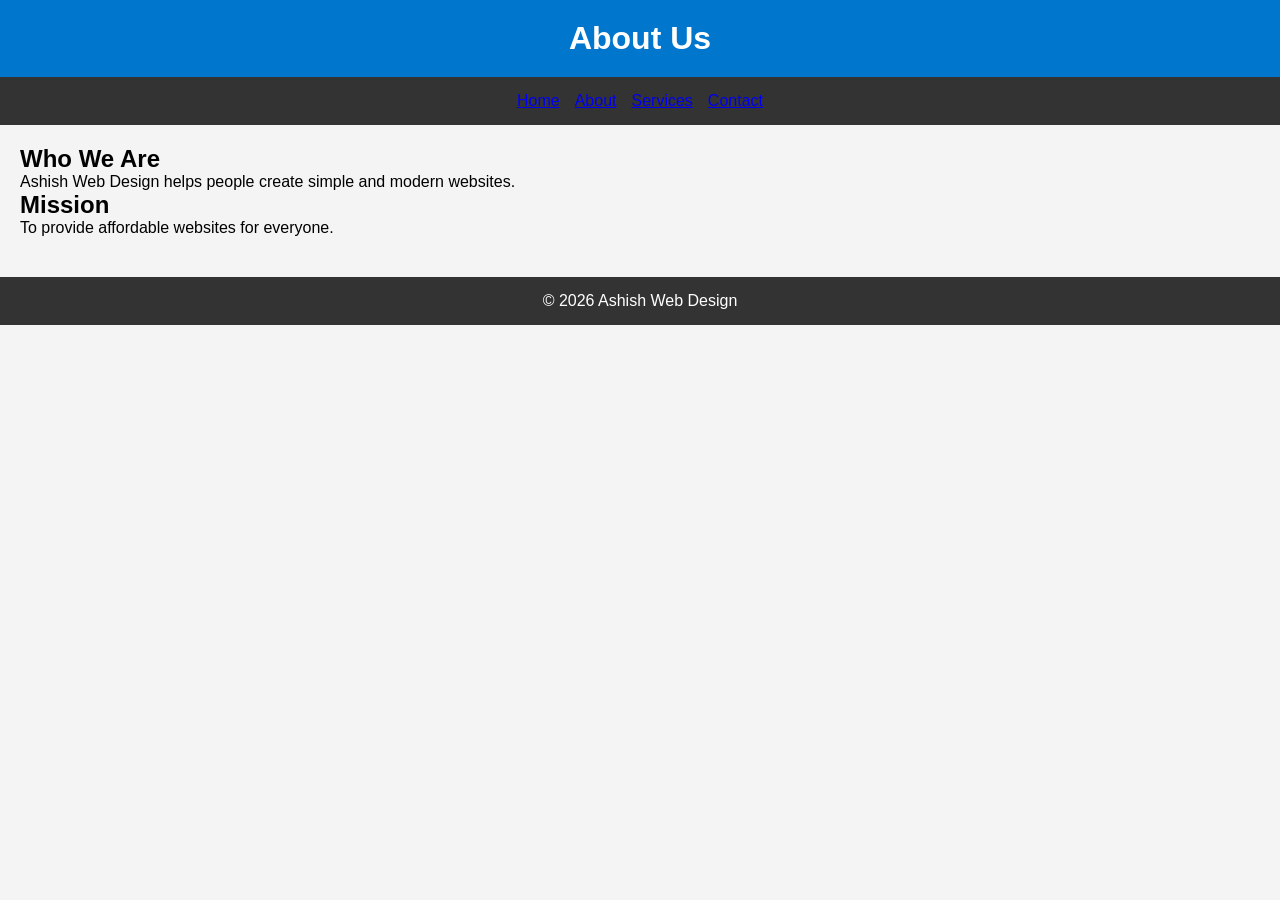
<file: about (1).html>
<!DOCTYPE html>
<html>
<head>
<title>About Us</title>
<link rel="stylesheet" href="style.css">
</head>

<body>

<header>
<h1>About Us</h1>
</header>

<nav>
<a href="index.html">Home</a>
<a href="about.html">About</a>
<a href="services.html">Services</a>
<a href="contact.html">Contact</a>
</nav>

<section>

<h2>Who We Are</h2>

<p>
Ashish Web Design helps people create
simple and modern websites.
</p>

<h2>Mission</h2>

<p>
To provide affordable websites for everyone.
</p>

</section>

<footer>
<p>© 2026 Ashish Web Design</p>
</footer>

</body>
</html>
</file>
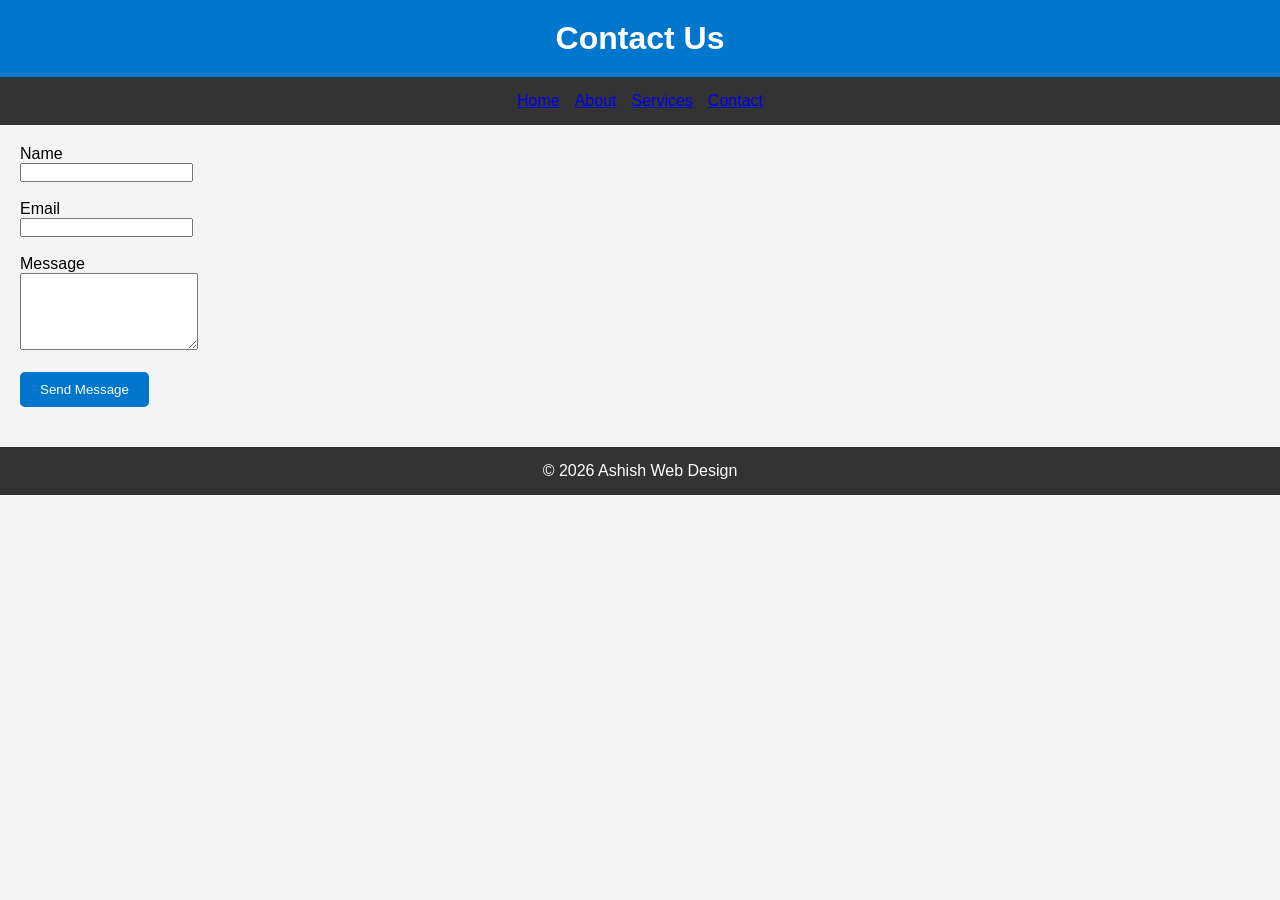
<file: contact.html>
<!DOCTYPE html>
<html>

<head>
  <meta ch<!DOCTYPE html>
<html>
<head>
<title>Contact Us</title>
<link rel="stylesheet" href="style.css">
</head>

<body>

<header>
<h1>Contact Us</h1>
</header>

<nav>
<a href="index.html">Home</a>
<a href="about.html">About</a>
<a href="services.html">Services</a>
<a href="contact.html">Contact</a>
</nav>

<section>

<form>

<label>Name</label><br>
<input type="text"><br><br>

<label>Email</label><br>
<input type="email"><br><br>

<label>Message</label><br>
<textarea rows="5"></textarea><br><br>

<button type="submit">
Send Message
</button>

</form>

</section>

<footer>
<p>© 2026 Ashish Web Design</p>
</footer>

</body>
</html>
</file>
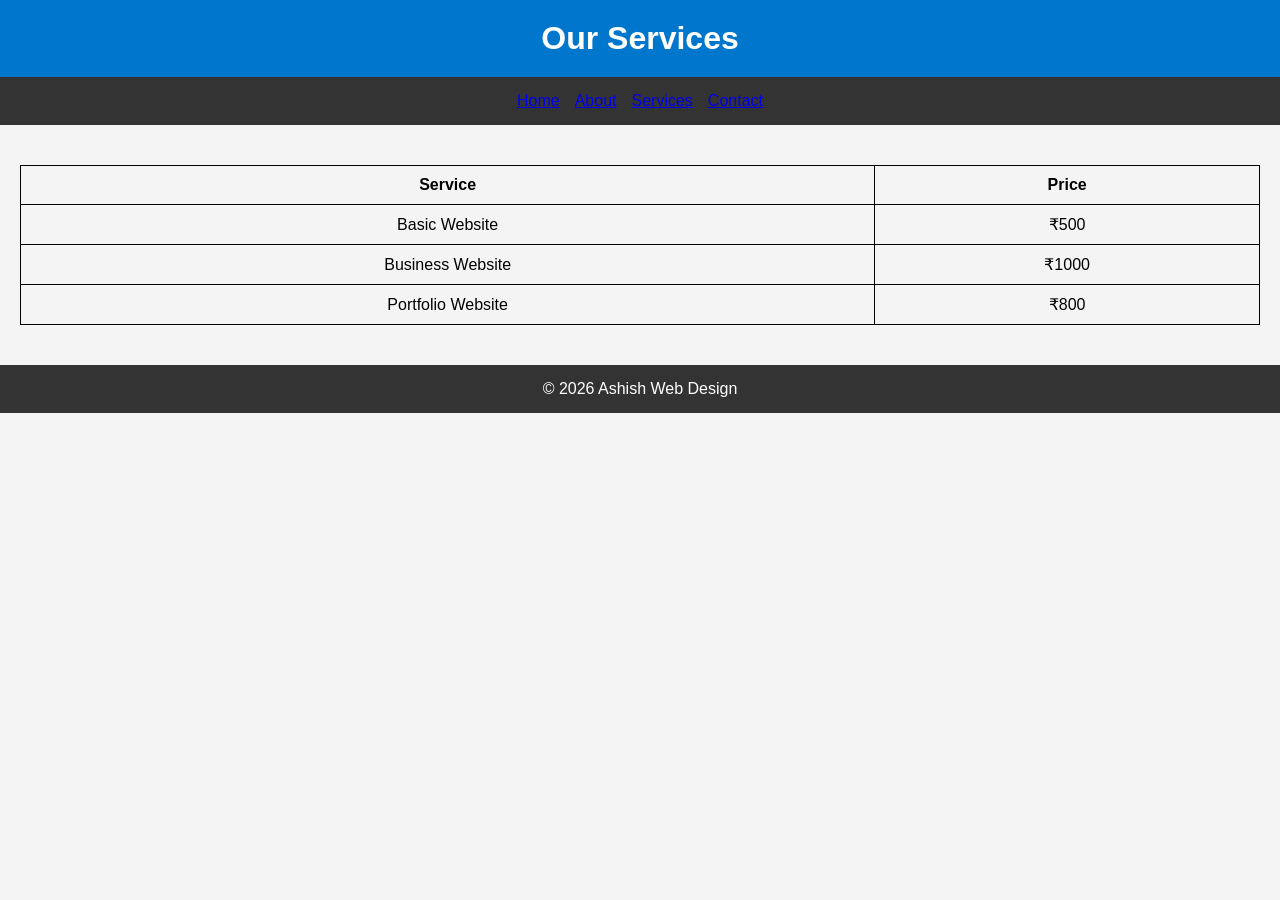
<file: services.html>
<!DOCTYPE html>
<html>
<head>
<title>Services</title>
<link rel="stylesheet" href="style.css">
</head>

<body>

<header>
<h1>Our Services</h1>
</header>

<nav>
<a href="index.html">Home</a>
<a href="about.html">About</a>
<a href="services.html">Services</a>
<a href="contact.html">Contact</a>
</nav>

<section>

<table>

<tr>
<th>Service</th>
<th>Price</th>
</tr>

<tr>
<td>Basic Website</td>
<td>₹500</td>
</tr>

<tr>
<td>Business Website</td>
<td>₹1000</td>
</tr>

<tr>
<td>Portfolio Website</td>
<td>₹800</td>
</tr>

</table>

</section>

<footer>
<p>© 2026 Ashish Web Design</p>
</footer>

</body>
</html>
</file>
<file: style.css>
*{
    margin:0;
    padding:0;
    box-sizing:border-box;
}

body{
    font-family:Arial,sans-serif;
    background:#f4f4f4;
}

header{
    background:#0077cc;
    color:white;
    text-align:center;
    padding:20px;
}

nav{
    background:#333;
    text-align:center;
    padding:15px;
}
nav{
    background:#333;
    padding:15px;
    display:flex;
    justify-content:center;
    flex-wrap:wrap;
    gap:15px;
}
section{
    padding:20px;
}

img{
    max-width:100%;
    height:auto;
    border-radius:10px;
}

table{
    width:100%;
    border-collapse:collapse;
    margin-top:20px;
}

table,th,td{
    border:1px solid black;
}

th,td{
    padding:10px;
    text-align:center;
}

button{
    background:#0077cc;
    color:white;
    border:none;
    padding:10px 20px;
    border-radius:5px;
}

footer{
    background:#333;
    color:white;
    text-align:center;
    padding:15px;
    margin-top:20px;
}
</file>
